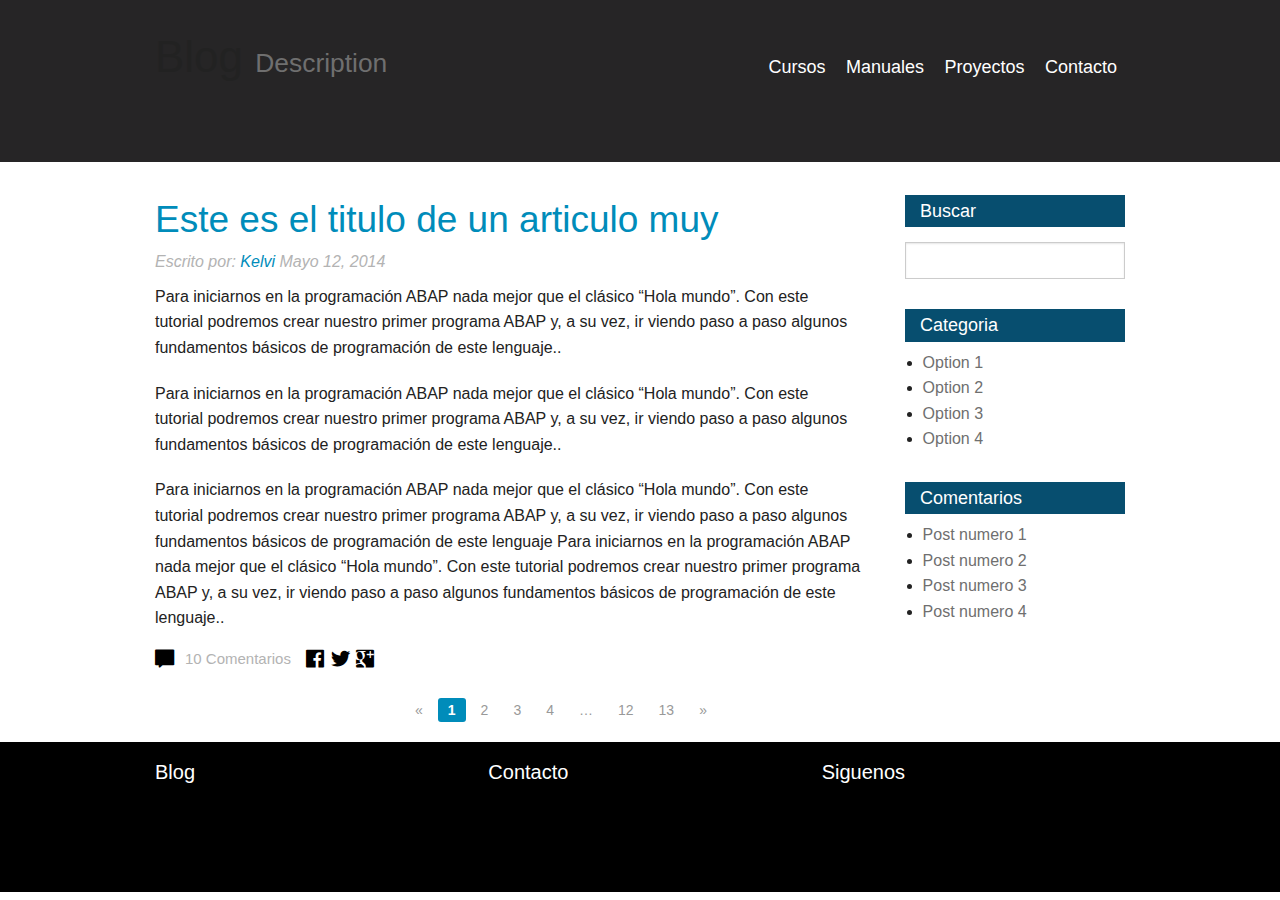
<file: design/blog/post.html>
<!doctype html>
<html class="no-js" lang="en">
  <head>
    <meta charset="utf-8" />
    <meta name="viewport" content="width=device-width, initial-scale=1.0" />
    <title>Blog | tiny</title>
    <link rel="stylesheet" href="css/foundation.css" />
    <link rel="stylesheet" href="css/foundation-icons.css" />
     <link rel="stylesheet" href="css/style.css" />
    <script src="js/vendor/modernizr.js"></script>
  </head>
  <body>
    <header>
      <div class="row">
	<div class="large-4 columns">
	  <h1>Blog <small>Description</small></h1>
	</div>
	<div class="large-8 columns" >
	  <nav id="menu">
	    <ul>
	      <li><a href="#">Cursos</a></li>
	      <li><a href="#">Manuales</a></li>
	      <li><a href="#">Proyectos</a></li>
	      <li><a href="#">Contacto</a></li>
	    </ul>
	  </nav>
	</div>
      </div>
    </header>
<div class="row">
  <div class="large-9 columns">
    <div id="post">
	  <h2><a href="#">Este es el titulo de un articulo muy </a></h2>
	  <div id="metadata-post">Escrito por: <a href="#">Kelvi</a> Mayo 12, 2014</div>
	  <p>
	    Para iniciarnos en la programación ABAP nada mejor que el clásico 
“Hola mundo”. Con este tutorial podremos crear nuestro primer programa
 ABAP y, a su vez, ir viendo paso a paso algunos fundamentos básicos 
de programación de este lenguaje..
	  </p>
	  <p>
	    Para iniciarnos en la programación ABAP nada mejor que el clásico 
“Hola mundo”. Con este tutorial podremos crear nuestro primer programa
 ABAP y, a su vez, ir viendo paso a paso algunos fundamentos básicos 
de programación de este lenguaje..
	  </p>
	  <p>
	    Para iniciarnos en la programación ABAP nada mejor que el clásico 
“Hola mundo”. Con este tutorial podremos crear nuestro primer programa
 ABAP y, a su vez, ir viendo paso a paso algunos fundamentos básicos 
de programación de este lenguaje
	    Para iniciarnos en la programación ABAP nada mejor que el clásico 
“Hola mundo”. Con este tutorial podremos crear nuestro primer programa
 ABAP y, a su vez, ir viendo paso a paso algunos fundamentos básicos 
de programación de este lenguaje..
	  </p>
	  <div id="shared">
	    <span class="fi-comment sp"></span> <span class="shared-txt"><a href="#">10 Comentarios</a></span> <a href="#"><span class="fi-social-facebook sp"></span></a>
	    <a href="#"><span class="fi-social-twitter sp"></span></a>
	    <a href="#"><span class="fi-social-google-plus sp"></span></a>
	  </div>
    </div>
  </div>
  <div id="sidebar" class="large-3 columns">
    <div>
      <h5 class="buscar title" >Buscar</h5>
      <form>
	<input type="text" placeholder="" />
      </form>
    </div>
    <div>
        <h5 class="cat title" >Categoria</h5>
        <ul>
	  <li><a href="#">Option 1</a> </li>
	  <li><a href="#">Option 2</a> </li>
	  <li><a href="#">Option 3</a> </li>
	  <li><a href="#">Option 4</a> </li>
	</ul>
    </div>
    <div>
        <h5 class="coment title" >Comentarios</h5>
        <ul>
	  <li><a href="#">Post numero 1</a> </li>
	  <li><a href="#">Post numero 2</a> </li>
	  <li><a href="#">Post numero 3</a> </li>
	  <li><a href="#">Post numero 4</a> </li>
	</ul>
    </div>
  </div>
</div>
<div id="paginado" class="row">
  <div class="large-6 large-centered columns">
    <ul class="pagination">
      <li class="arrow unavailable"><a href="">&laquo;</a></li>
      <li class="current"><a href="">1</a></li>
      <li><a href="">2</a></li>
      <li><a href="">3</a></li>
      <li><a href="">4</a></li>
      <li class="unavailable"><a href="">&hellip;</a></li>
      <li><a href="">12</a></li>
      <li><a href="">13</a></li>
      <li class="arrow"><a href="">&raquo;</a></li>
    </ul>
  </div>
</div>
<footer >
  <div class="row">
    <div class="small-2 large-4 columns">
      <h3>Blog</h3>
    </div>
    <div class="small-4 large-4 columns">
      <h3>Contacto</h3>
    </div>
    <div class="small-6 large-4 columns">
      <h3>Siguenos</h3>
    </div>
  </div>
</footer>
    <script src="js/vendor/jquery.js"></script>
    <script src="js/foundation.min.js"></script>
    <script>
      $(document).foundation();
    </script>
  </body>
</html>
</file>
<file: design/blog/css/style.css>
/*
 *  header style
 */
header{
  background: #262526;/*#3d495f;*/
  width: 100%;
  height: 18%;
  padding-top: 23px;
}

#menu{
  float: right;
  width: auto;
  height: auto;
  padding: 0;
  margin-top: 30px;
}
#menu ul li{
  list-style: none;
  display: inline-block;
  padding-top: 0;
  padding-bottom: 0;
  padding-left: 8px;
  padding-right: 8px;
  }
#menu ul li:hover , #menu ul li a:hover{
  background: #008080;
  color: #fff;
  border-radius: 4px;
}
#menu ul li a:hover{
  
}
#menu ul li a{
  color: #fff;
  font-size: 18px;
  padding-top: 0;
  padding-bottom: 0;
}

.fixed{
  position: fixed;
  height: 50px;
  padding-top: 10px;
}
.fixed #menu{
  margin-top: 0;
}
.fixed h1{
  padding-top: 0;
  margin-top: -18px;
  color: #fff;
}
/*
 *  Articulos o post
 */
article{
  font-size: 13px;
  padding-top: 3%;
  padding-bottom: 5%;
  border-bottom: 1px solid #b3b3b3;
}
article:last-child{
  border: none;
}
article h3{
  padding-bottom: 0;
  margin-bottom: 0;
}
#img{
  padding-top: 15px;
}
#metadata{
  color: #b3b3b3;
  font-style: italic;
  margin-bottom: 5px;
}
#shared{
  width: 100%;
  height: auto;
  font-size: 15px;
  padding-bottom: 5px;
  color: #b3b3b3;
}
#shared .sp{
  width: 25px;
  float: left;
  display: block;
  padding-top: 0px;
  margin-top: -5px;
  font-size: 25px;
  color: #000;
}
#shared .sp:hover{
  color: #008CBA;
}
.shared-txt{
  float: left;
  display: block;
  margin-right: 15px;
  margin-left: 5px;
  color: #b3b3b3;
}
.shared-txt a{
  color: #b3b3b3 !important;
}
.shared-txt a:hover{
  color: #008CBA !important;
}
/* 134e6d
 * 3e8686
 * 6fbe9d
 *  Sidebar
 */
#sidebar{
  padding-top: 3%;
  
}
#sidebar a{
  color: #6F6F6F;
}
#sidebar a:hover{
  color: #6fbe9d;
}
#sidebar .title{
  color: #fff;
  padding-left: 15px;
  padding-top: 4px;
  padding-bottom: 3px;
  
}
#sidebar .buscar{
  background: #074e6f;
  margin-bottom: 15px;
}
#sidebar .cat{
  background: #074e6f;
  margin-bottom: 8px;
  margin-top: 30px;
}
#sidebar .coment{
  background: #074e6f;
  margin-bottom: 8px;
  margin-top: 30px;
}
/*
 *  paginado
 */
#paginado{
  margin-top: 2%;
}


/*
 * Footer
 */
footer{
  width: 100%;
  height: 150px;
  background: #000;
  padding-top: 1%;
  color: #fff;
}
footer h3{
  color: #fff;
  font-size: 20px;
}


/*
 *  CSS BLOG
 */

#post{
  padding-top: 4%;
  padding-right: 2%;
}
#metadata-post{
  margin-bottom: 2%;
  color: #b3b3b3;
  font-style: italic;
}
</file>
